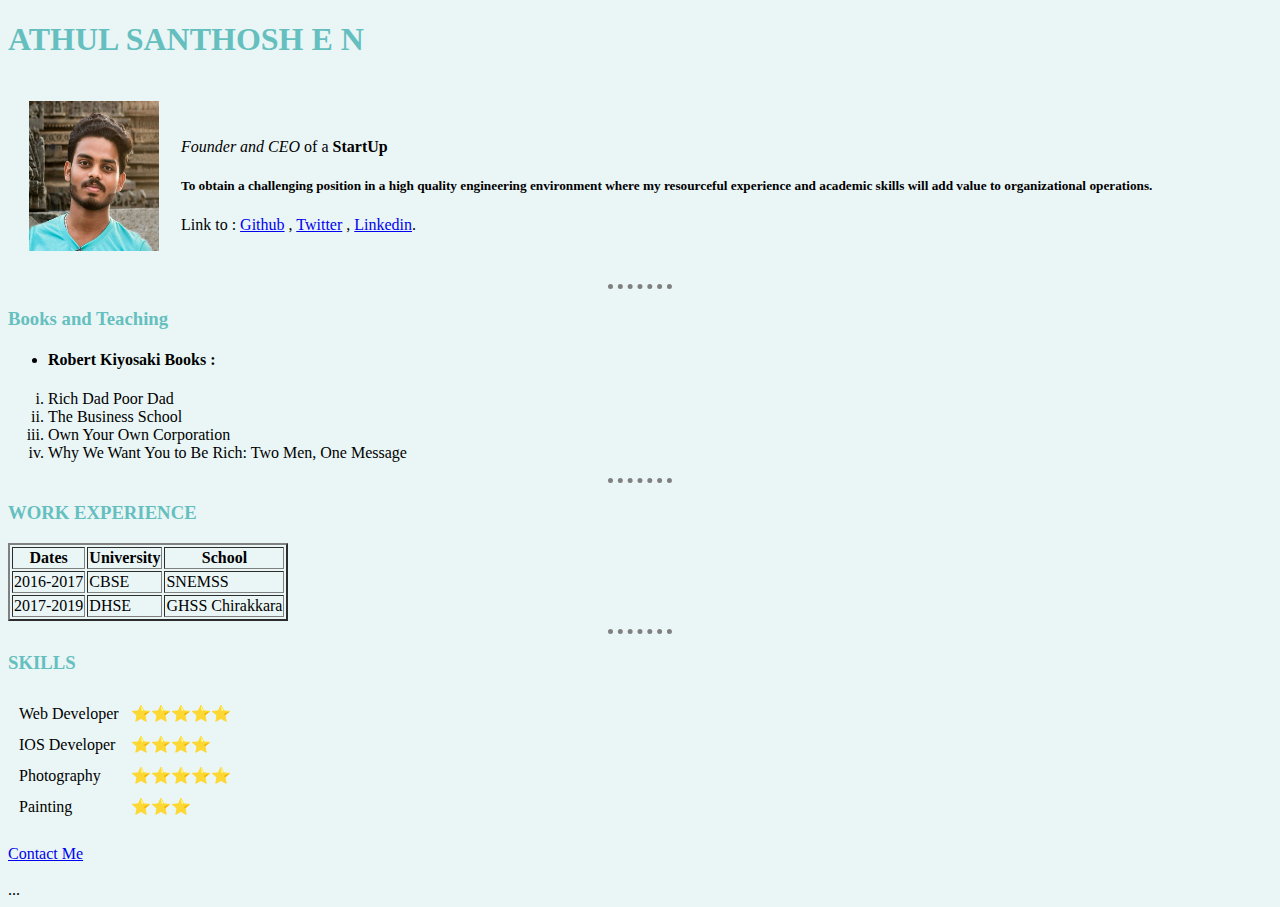
<file: index.html>
<!DOCTYPE html>
<html lang="en">
<head>
    <meta charset="UTF-8">
    <meta http-equiv="X-UA-Compatible" content="IE=edge">
    <meta name="viewport" content="width=device-width, initial-scale=1.0">
    <title>Athul Santhosh E N</title>
    <link rel="stylesheet" href="style.css">

</head>
<body background-colour="#EAF6F6">


    
    <h1>ATHUL SANTHOSH E N</h1>
    
    <table cellspacing="20">
        <tr>
           <td><a href="https://twitter.com/ArjunAthul"><img src="Athul santhosh en Original.jpg" alt="Image was present" height="150" width="130">
           </a>
            </td>
            <td><p> <em> Founder and CEO</em> of a <strong>StartUp</strong></p>
                <p><h5>To obtain a challenging position in a high quality engineering environment where my resourceful experience and academic skills
                will add value to organizational operations.</h5></p>
                Link to :
        <a href="https://github.com/Athulsanthoshen">Github</a> ,
        <a href="https://twitter.com/ArjunAthul">Twitter</a> ,
        <a href="https://www.linkedin.com/in/athulsanthosh-e-n-32281b193/">Linkedin</a>.
        
        </td>
        </tr>
    </table>

    
        <hr>
        <h3>Books and Teaching</h3>
        

    
    <ul>
        <li><h4>Robert Kiyosaki Books :</h4></li>
    
    </ul>
    <ol type="i">
        <li>Rich Dad Poor Dad</li>
        <li>The Business School</li>
        <li>Own Your Own Corporation</li>
        <li>Why We Want You to Be Rich: Two Men, One Message</li>
    </ol>
    <hr >
    <h3>WORK EXPERIENCE</h3>
    <table border="2">
        <tr>
            <th>Dates</th>
            <th>University</th>
            <th>School</th>
        </tr>
        <tr>
            <td>2016-2017</td>
            <td>CBSE</td>
            <td>SNEMSS</td>
        </tr>
        <tr>
            <td>2017-2019</td>
            <td>DHSE</td>
            <td>GHSS Chirakkara</td>
        </tr>
    </table>
    <hr>
    <h3>SKILLS</h3>

    
    <table cellspacing="10">
        <tr>
            <td>Web Developer </td> 
                <td>⭐⭐⭐⭐⭐</td>
        </tr>
        <tr>
            <td>IOS Developer</td> 
             <td>⭐⭐⭐⭐</td>
        </tr>
        <tr>
            <td>Photography</td> 
             <td>⭐⭐⭐⭐⭐</td>
            
        </tr>
        <tr><td>Painting</td> <td> ⭐⭐⭐</td>
        </tr>
    </table><br>
<a href="contact-me.html">Contact Me</a>
<br>
<br>
...

</body>
</html>
</file>
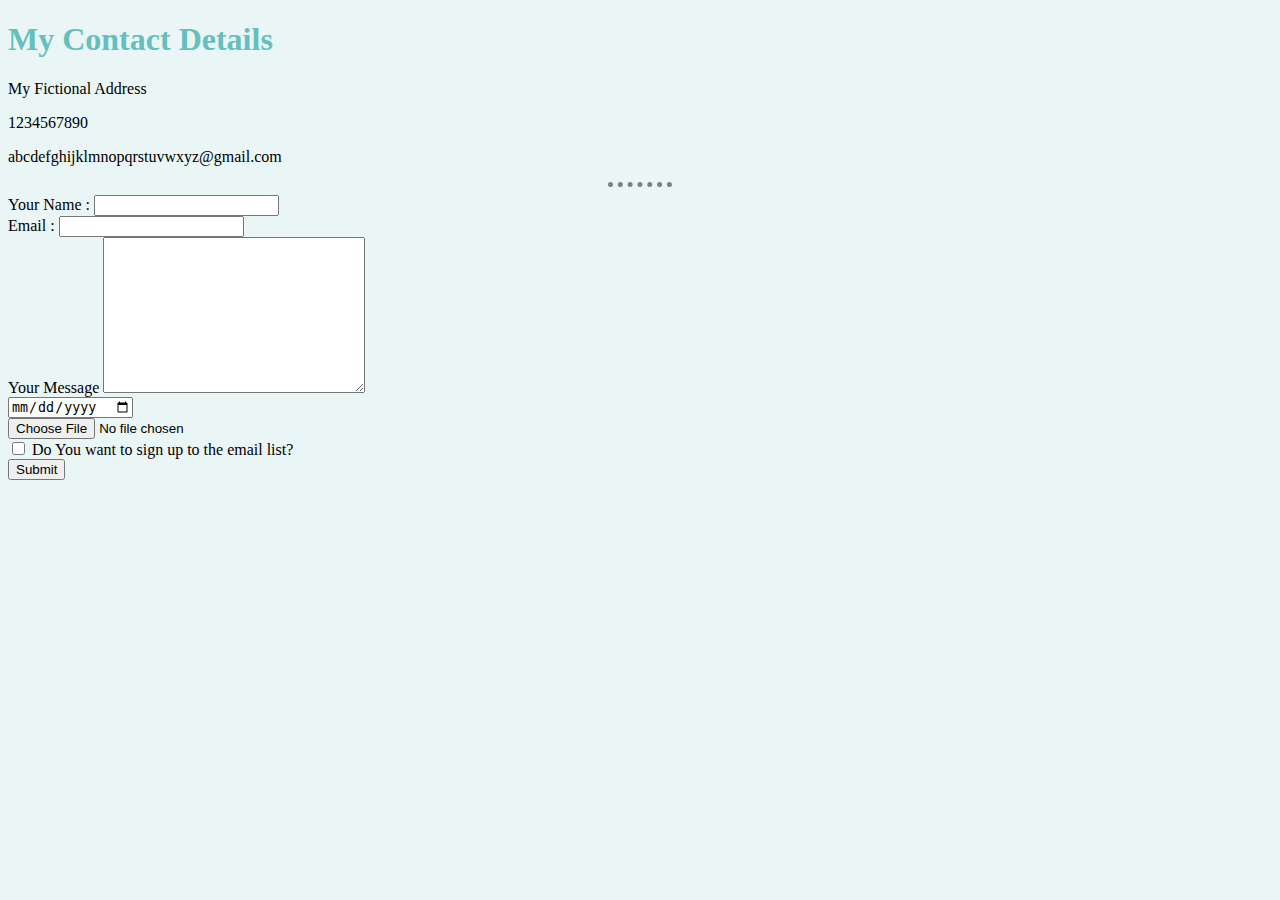
<file: contact-me.html>
<!DOCTYPE html>
<html lang="en">
<head>
    <meta charset="UTF-8">
    <meta http-equiv="X-UA-Compatible" content="IE=edge">
    <meta name="viewport" content="width=device-width, initial-scale=1.0">
    <title>Contact Me</title>
    <link rel="stylesheet" href="style.css">

</head>
<body>
    <h1>My Contact Details</h1>
    <p>My Fictional Address</p>
    <p>1234567890</p>
    <p>abcdefghijklmnopqrstuvwxyz@gmail.com</p> 
<hr>
    <form action="mailto:creativeen201@gmail.com" method="post" enctype="text/plain">
        <label >Your Name :</label>        
        <input type="text" name="YourName" value=""><br>
        <label >Email :</label>
        <input type="email" name="YourEmail" value=""><br>
        <label >Your Message</label>
        <textarea name="Your Message" id="" cols="30" rows="10"></textarea><br>
        <input type="date"><br>
        <input type="file"><br>
        <input type="checkbox">
        <label >Do You want to sign up to the email list?</label><br>
        <input type="submit">
    </form>
</body>
</html>
</file>
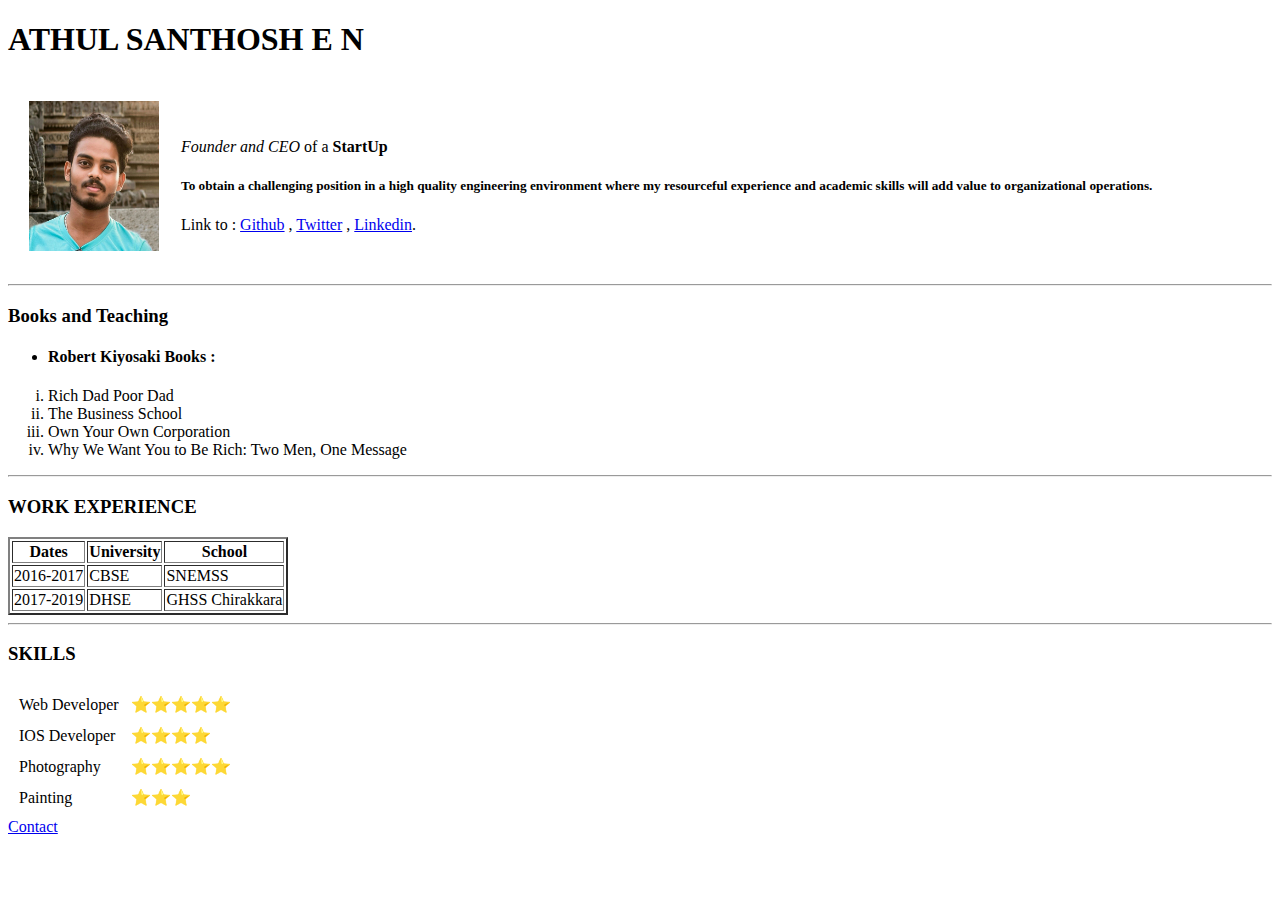
<file: firstpage.html>
<!DOCTYPE html>
<html lang="en">
<head>
    <meta charset="UTF-8">
    <meta http-equiv="X-UA-Compatible" content="IE=edge">
    <meta name="viewport" content="width=device-width, initial-scale=1.0">
    <title>Athul Santhosh E N</title>
</head>
<body>


    
    <h1>ATHUL SANTHOSH E N</h1>
    
    <table cellspacing="20">
        <tr>
           <td><a href="https://twitter.com/ArjunAthul"><img src="Athul santhosh en Original.jpg" alt="Image was present" height="150" width="130">
           </a>
            </td>
            <td><p> <em> Founder and CEO</em> of a <strong>StartUp</strong></p>
                <p><h5>To obtain a challenging position in a high quality engineering environment where my resourceful experience and academic skills
                will add value to organizational operations.</h5></p>
                Link to :
        <a href="https://github.com/Athulsanthoshen">Github</a> ,
        <a href="https://twitter.com/ArjunAthul">Twitter</a> ,
        <a href="https://www.linkedin.com/in/athulsanthosh-e-n-32281b193/">Linkedin</a>.
        
        </td>
        </tr>
    </table>

    
        <hr>
        <h3>Books and Teaching</h3>
        

    
    <ul>
        <li><h4>Robert Kiyosaki Books :</h4></li>
    
    </ul>
    <ol type="i">
        <li>Rich Dad Poor Dad</li>
        <li>The Business School</li>
        <li>Own Your Own Corporation</li>
        <li>Why We Want You to Be Rich: Two Men, One Message</li>
    </ol>
    <hr >
    <h3>WORK EXPERIENCE</h3>
    <table border="2">
        <tr>
            <th>Dates</th>
            <th>University</th>
            <th>School</th>
        </tr>
        <tr>
            <td>2016-2017</td>
            <td>CBSE</td>
            <td>SNEMSS</td>
        </tr>
        <tr>
            <td>2017-2019</td>
            <td>DHSE</td>
            <td>GHSS Chirakkara</td>
        </tr>
    </table>
    <hr>
    <h3>SKILLS</h3>

    
    <table cellspacing="10">
        <tr>
            <td>Web Developer </td> 
                <td>⭐⭐⭐⭐⭐</td>
        </tr>
        <tr>
            <td>IOS Developer</td> 
             <td>⭐⭐⭐⭐</td>
        </tr>
        <tr>
            <td>Photography</td> 
             <td>⭐⭐⭐⭐⭐</td>
            
        </tr>
        <tr><td>Painting</td> <td> ⭐⭐⭐</td>
        </tr>
    </table>
<a href="contact-me.html">Contact</a>

</body>
</html>
</file>
<file: style.css>
body{
    background-color: #EAF6F6;
}
h1{
    color: #66BFBF;
}
h3{
    color: #66BFBF;

}

hr{
    border-style: none;
    border-top-style: dotted;
    border-color: grey;
    border-width: 5px;
    width: 5%;

    
}
</file>
